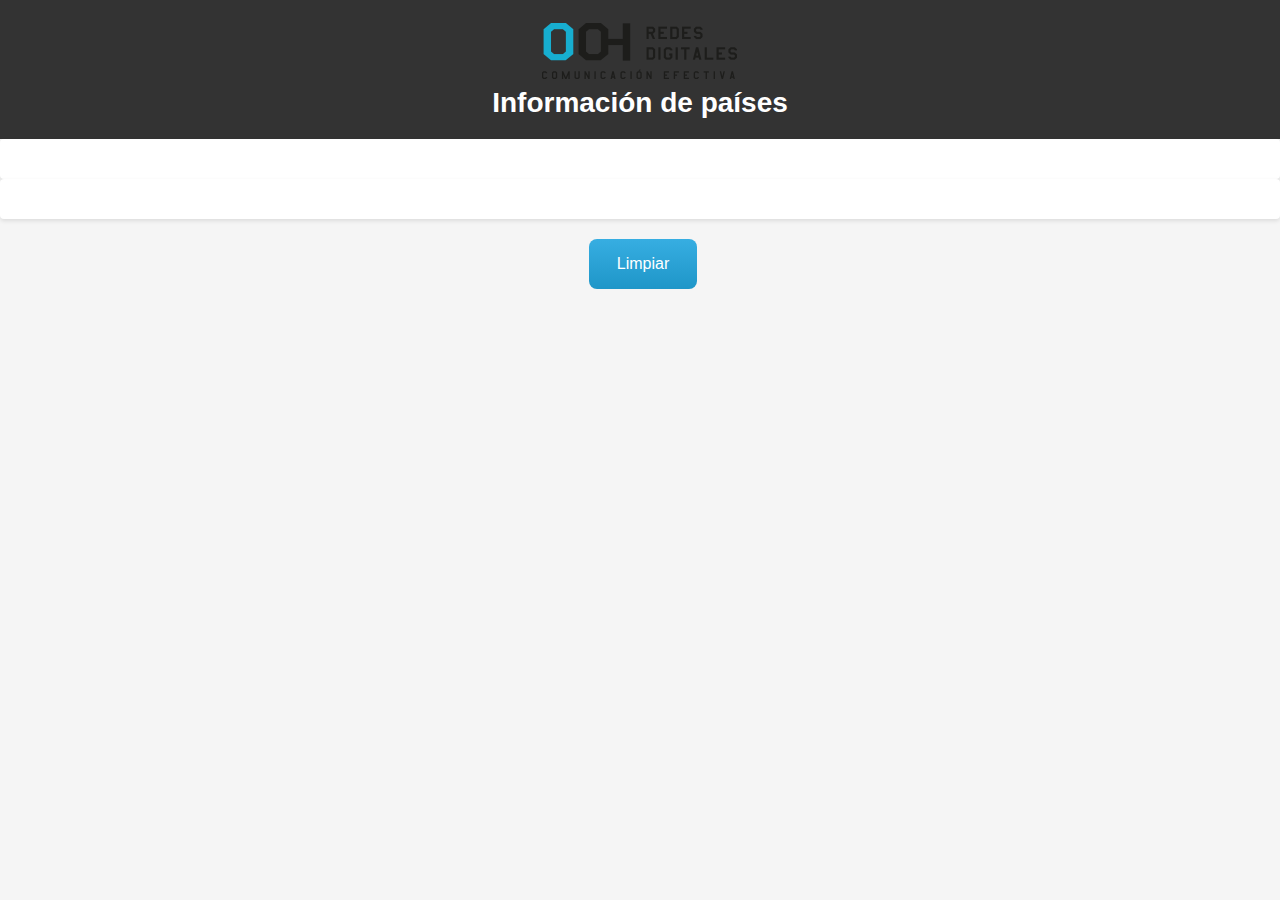
<file: prueba1/index.html>
<!DOCTYPE html>
<html lang="en">
<head>
    <meta charset="UTF-8">
    <meta name="viewport" content="width=device-width, initial-scale=1.0">
    <title>Información de países</title>
    <link rel="stylesheet" href="styles.css">
    <script src="script.js"></script>
</head>
<body>
    <header>
        <img src="logo.png" alt="Logo de la página">
        <h1>Información de países</h1>
    </header>
    
    <main>

        <div class="countries-list">
        <!-- Aquí se mostrará la lista de países obtenidos de la API -->
        </div>

        <div class="country-details">
        <!-- Aquí se mostrará la información detallada del país seleccionado -->
        </div>
        
        <button class="clear-button">Limpiar</button>
    </main>
    
</body>
</html>
</file>
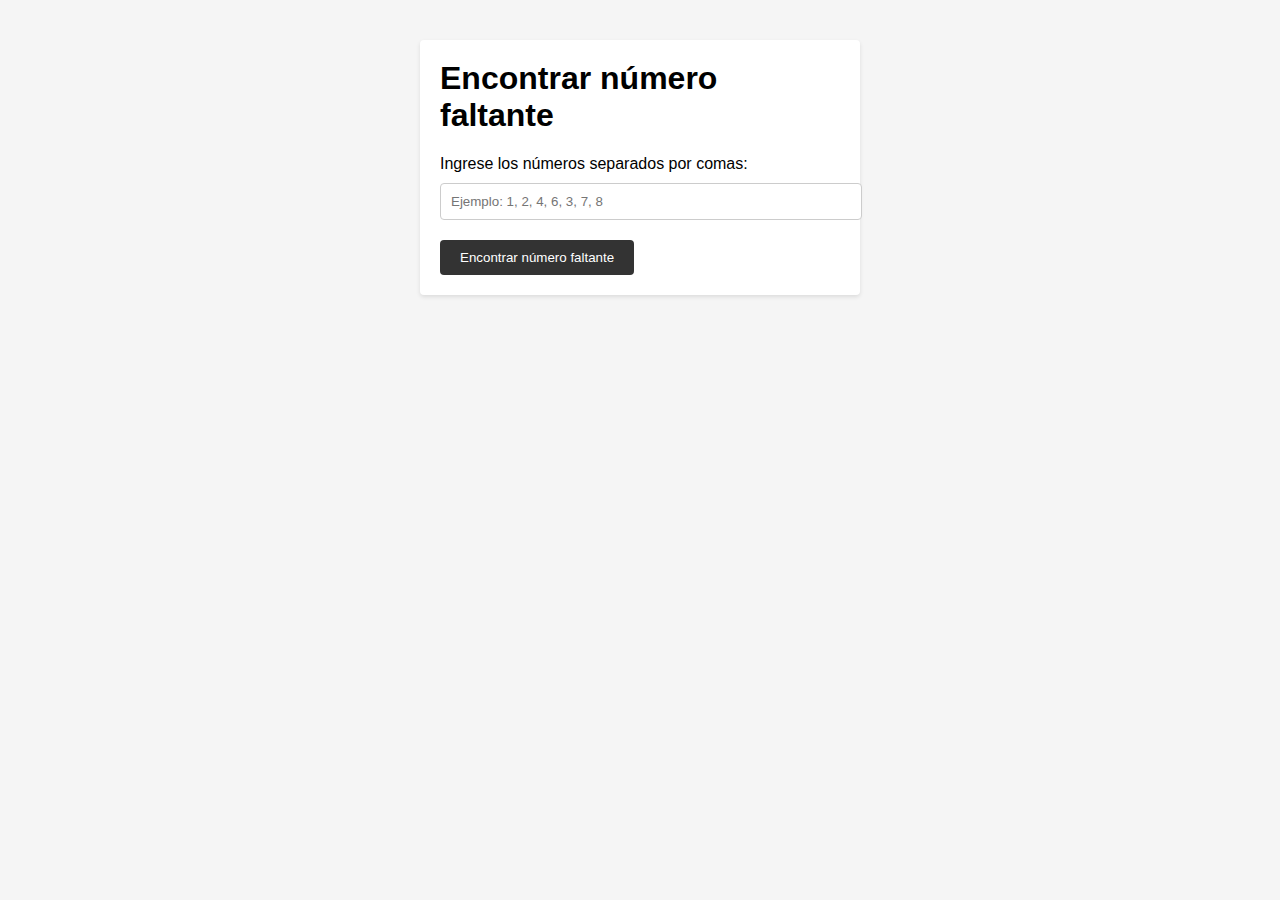
<file: prueba2.1/index.html>
<!DOCTYPE html>
<html lang="es">
<head>
    <meta charset="UTF-8">
    <title>Encontrar número faltante</title>
    <link rel="stylesheet" href="styles.css">

</head>
<body>
    <div class="container">
        <h1>Encontrar número faltante</h1>
        <label for="numbers-input">Ingrese los números separados por comas:</label>
        <input type="text" id="numbers-input" placeholder="Ejemplo: 1, 2, 4, 6, 3, 7, 8">
        <label id="result-label"></label>
        <button id="find-button">Encontrar número faltante</button>
    </div>


    <script src="script.js"></script>
</body>
</html>
</file>
<file: prueba1/styles.css>
/* Estilos generales */

body {
    font-family: Arial, sans-serif;
    margin: 0;
    padding: 0;
    background-color: #f5f5f5;
}

.container {
    max-width: 960px;
    margin: 0 auto;
    padding: 20px;
}

header {
    background-color: #333;
    padding: 20px;
    text-align: center;
    color: #fff;
}

h1 {
    margin: 0;
    font-size: 28px;
}

.main-content {
    display: flex;
    justify-content: space-between;
    margin-top: 40px;
}

.countries-list {
    flex-basis: 30%;
    background-color: #fff;
    padding: 20px;
    box-shadow: 0 2px 4px rgba(0, 0, 0, 0.1);
    border-radius: 4px;
    display: flex;
    flex-wrap: wrap;
}

.country {
    background-color: #f9f9f9;
    border: 1px solid #ccc;
    padding: 10px;
    margin: 5px;
    cursor: pointer;
    transition: background-color 0.3s ease;
}

.country:hover {
    background-color: #0d8992;
}

.country-name {
    font-weight: bold;
    margin-bottom: 5px;
}

.country-details {
    flex-basis: 65%;
    background-color: #fff;
    padding: 20px;
    box-shadow: 0 2px 4px rgba(0, 0, 0, 0.1);
    border-radius: 4px;
    display: flex;
    flex-direction: column;
    align-items: center;
}

.country-details h2 {
    font-size: 24px;
    margin-top: 0;
    margin-bottom: 10px;
}

.country-details p {
    margin-bottom: 10px;
}

.clear-button {
    display: flex;
    justify-content: center;
    align-self: center;
    margin-top: 20px;
    margin-bottom: 40px;
    padding: 1rem 1.75rem;
    background-image: linear-gradient(-180deg, #37AEE2 0%, #1E96C8 100%);
    border-radius: 0.5rem;
    color: #FFFFFF;
    font-size: 16px;
    border: none;
    cursor: pointer;
    transition: background-image 0.3s ease;
    margin-left: 46%;
}

.clear-button:hover {
    background-image: linear-gradient(-180deg, #1D95C9 0%, #17759C 100%);
}

/* diseño responsive */

@media screen and (max-width: 768px) {
    .main-content {
        flex-direction: column;
    }

    .countries-list {
        flex-basis: 100%;
    }

    .country-details {
        flex-basis: 100%;
        margin-top: 20px;
    }
}
</file>
<file: prueba2.1/styles.css>
body {
    font-family: Arial, sans-serif;
    margin: 0;
    padding: 0;
    background-color: #f5f5f5;
}

.container {
    max-width: 400px;
    margin: 40px auto;
    padding: 20px;
    background-color: #fff;
    box-shadow: 0 2px 4px rgba(0, 0, 0, 0.1);
    border-radius: 4px;
}

h1 {
    margin-top: 0;
}

label {
    display: block;
    margin-bottom: 10px;
}

input {
    width: 100%;
    padding: 10px;
    margin-bottom: 10px;
    border: 1px solid #ccc;
    border-radius: 4px;
}

button {
    padding: 10px 20px;
    background-color: #333;
    color: #fff;
    border: none;
    cursor: pointer;
    border-radius: 4px;
}

button:hover {
    background-color: #555;
}

#result-label {
    font-weight: bold;
    margin-top: 10px;
}
</file>
